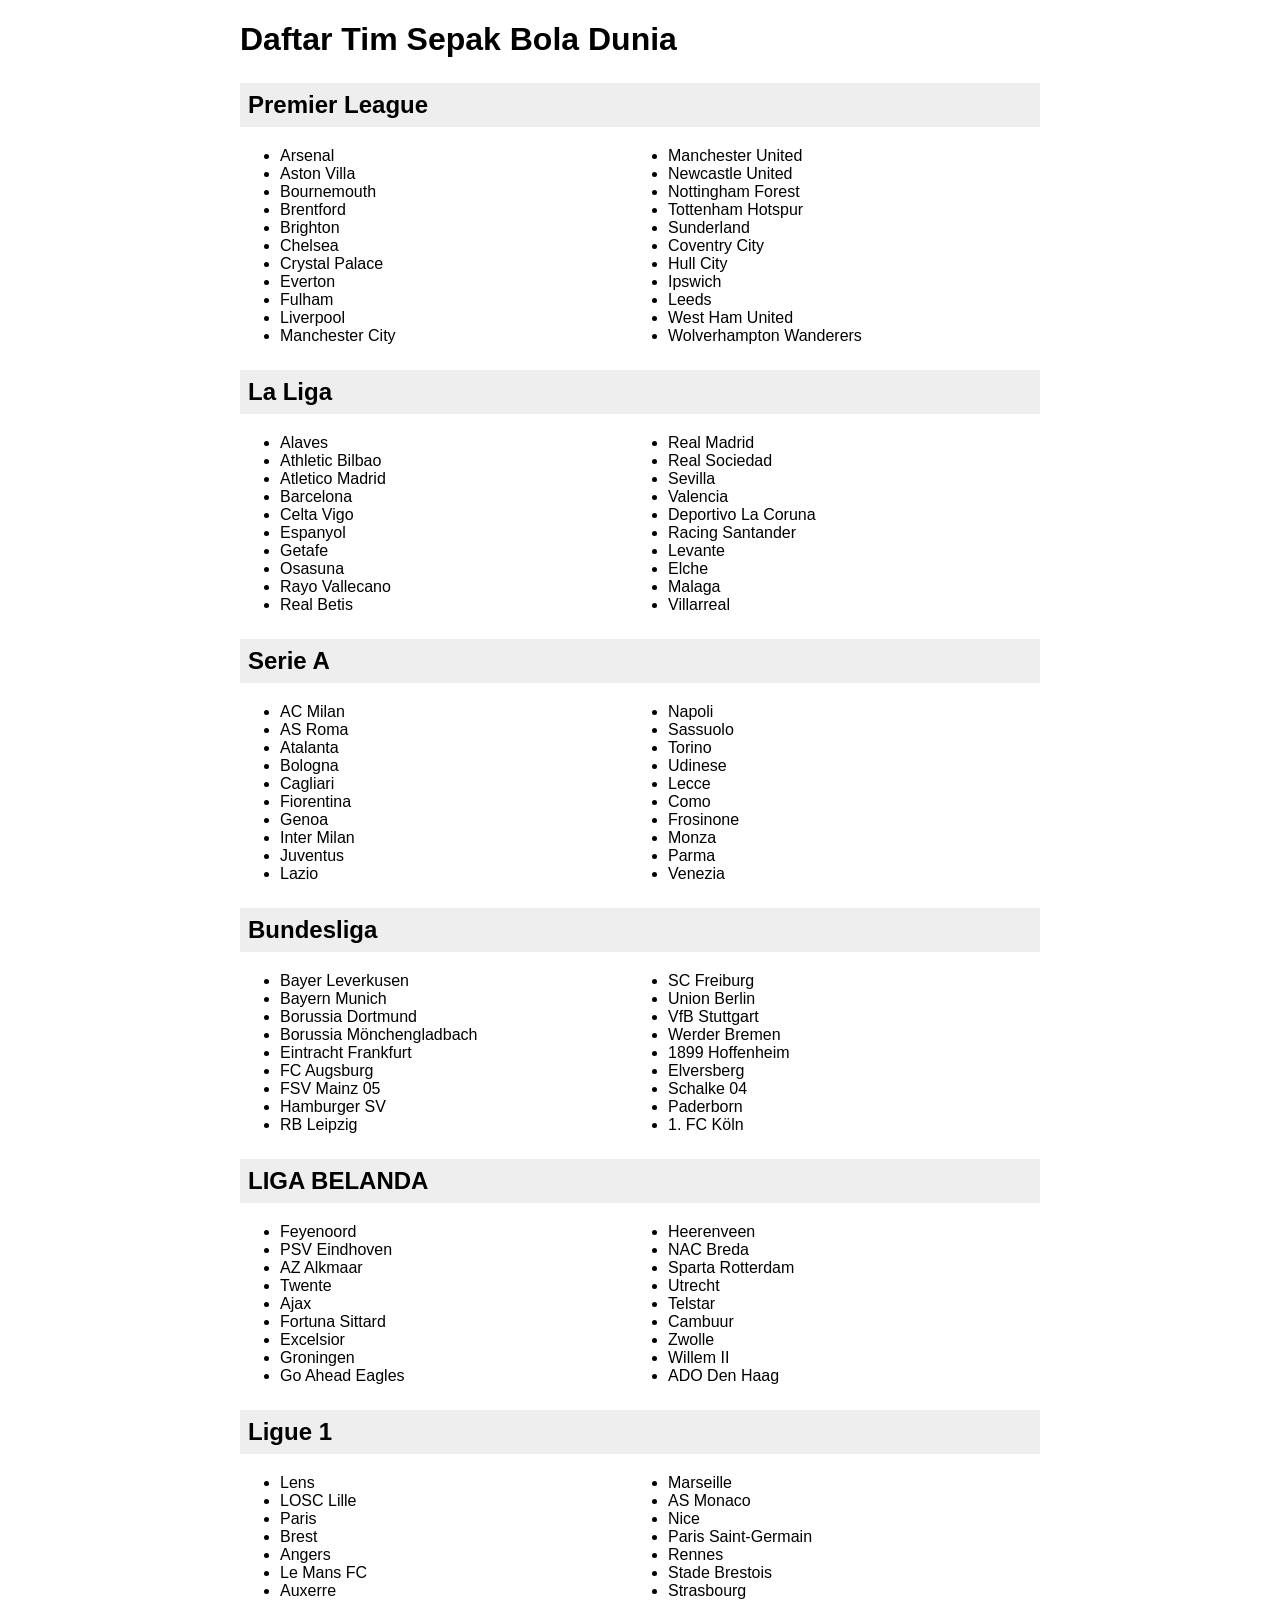
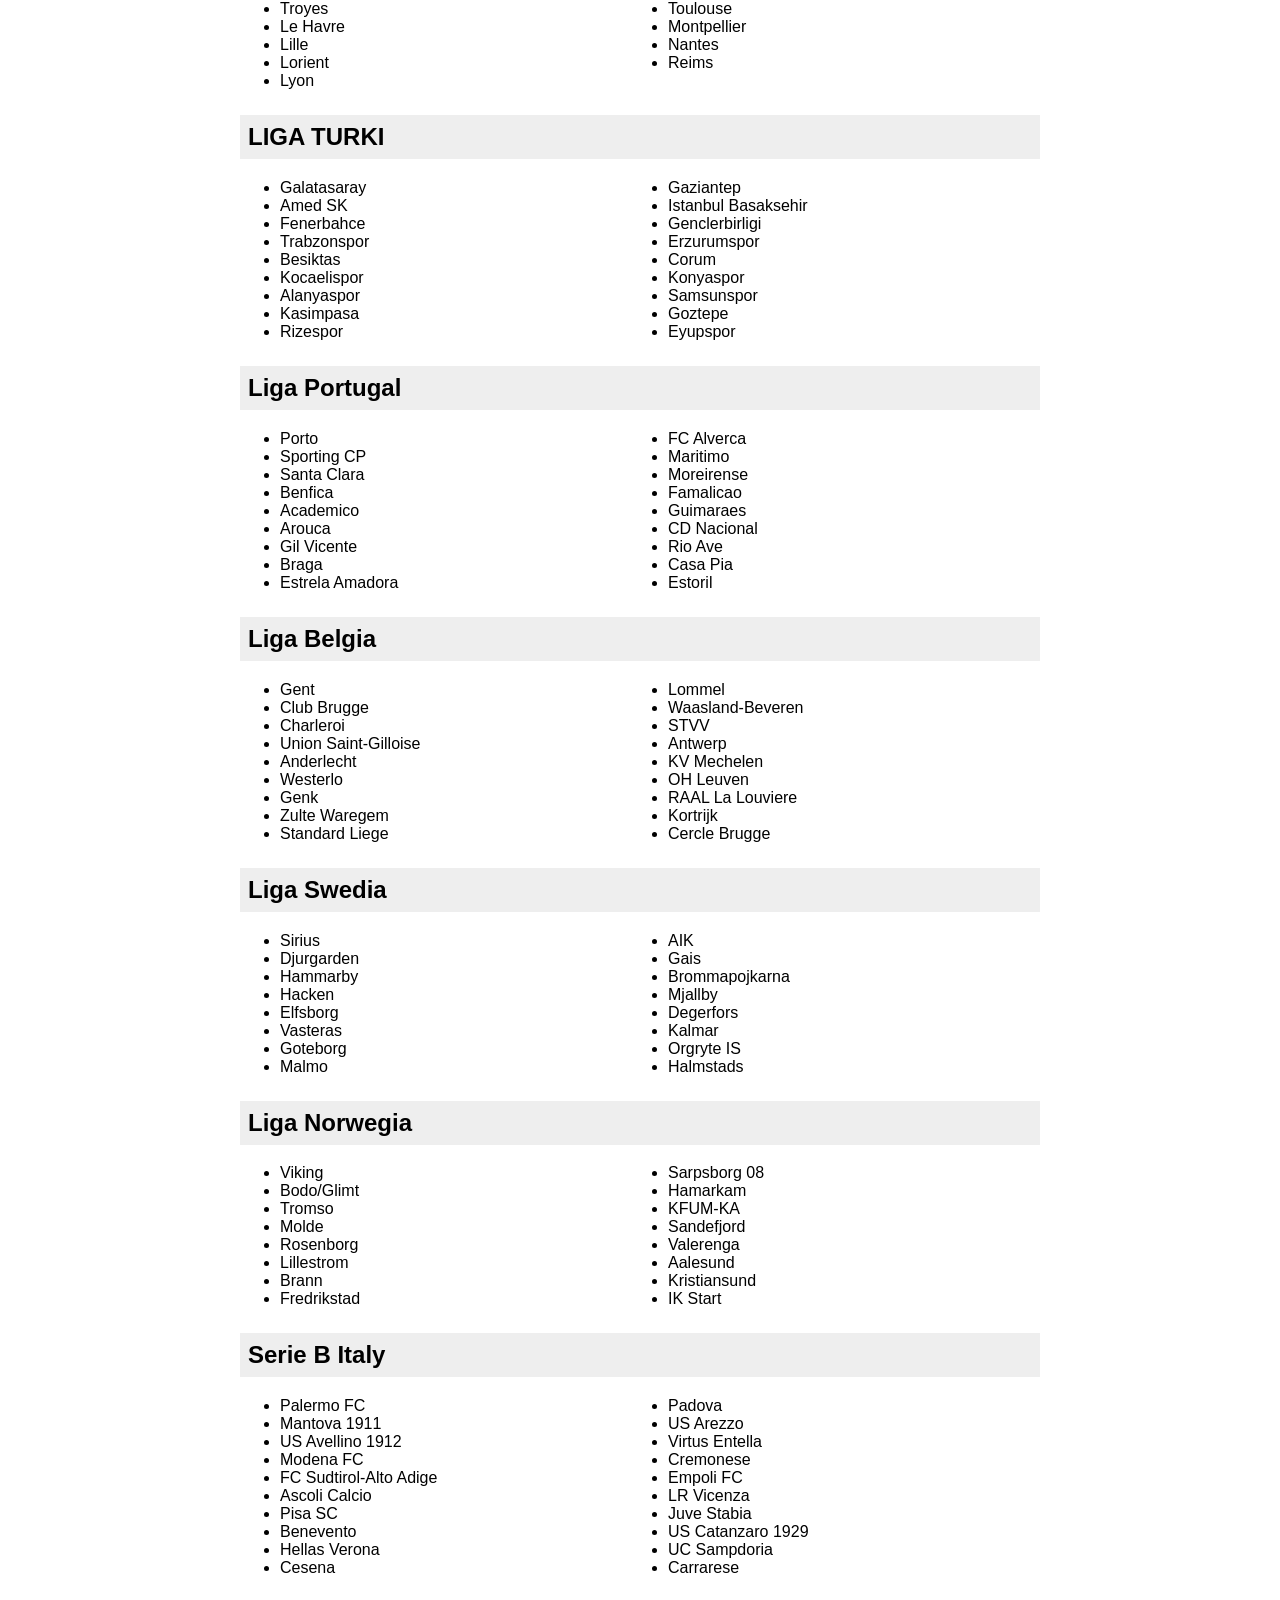
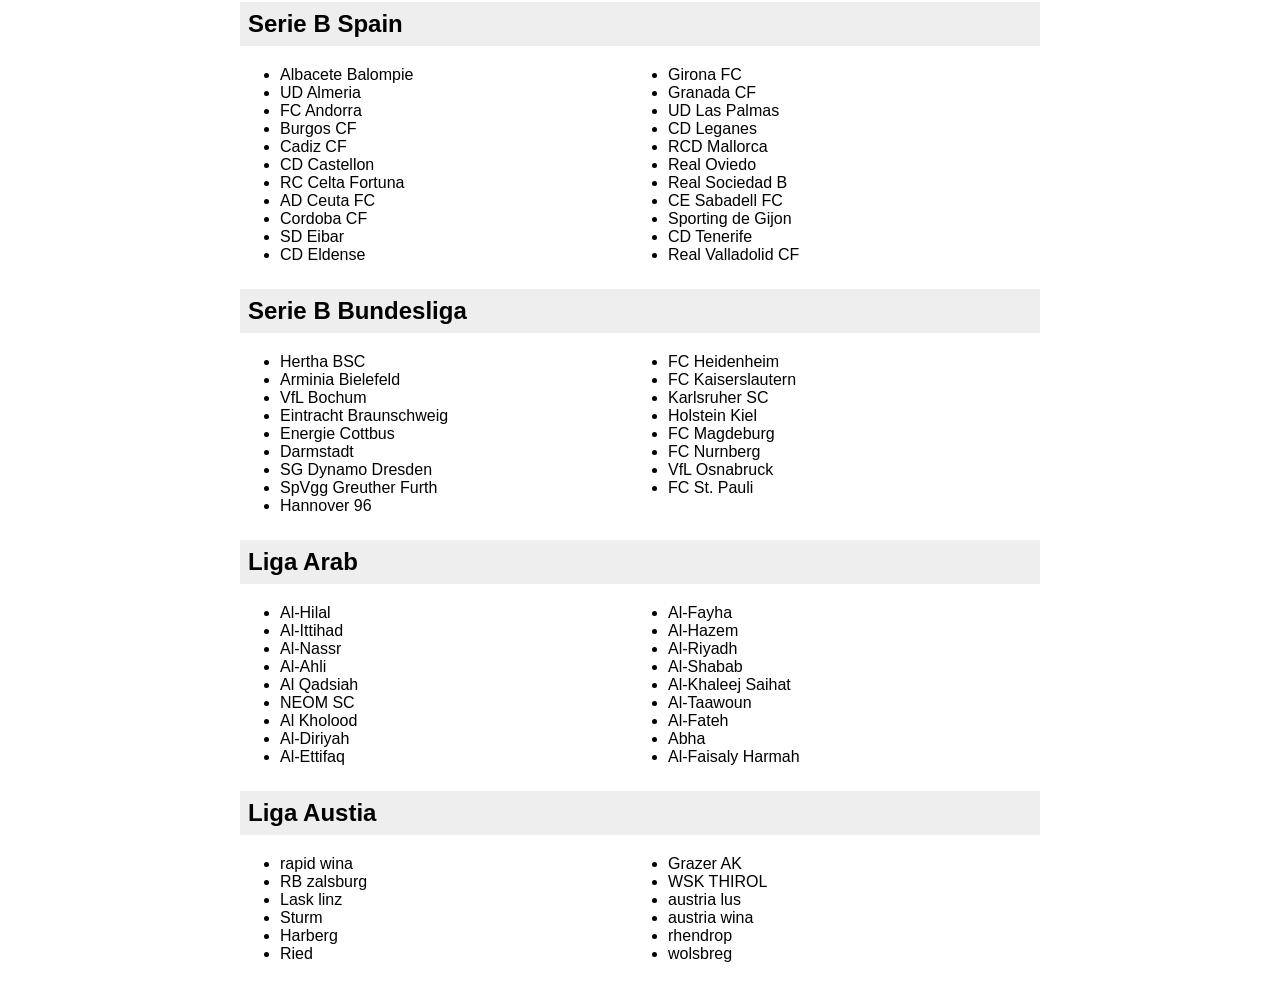
<file: pages/teams.html>
<!DOCTYPE html>
<html>
<head>
  <meta charset="UTF-8">
  <title>Daftar Tim Sepak Bola Dunia</title>
  <style>
    body { font-family: sans-serif; max-width: 800px; margin: 20px auto; }
    h2 { background: #eee; padding: 8px; margin-top: 25px; }
    ul { columns: 2; }
  </style>
</head>
<body>
  <h1>Daftar Tim Sepak Bola Dunia</h1>
  <div id="daftar-tim">Loading...</div>

  <script>
    // PENTING: karena file ini di /pages/, harus pakai ../data/
    fetch('../data/teams.json')
      .then(r => {
        if (!r.ok) throw new Error(r.status);
        return r.json();
      })
      .then(data => {
        const container = document.getElementById('daftar-tim');
        container.innerHTML = '';
        
        for (const [liga, klubList] of Object.entries(data)) {
          const h2 = document.createElement('h2');
          h2.textContent = liga;
          container.appendChild(h2);

          const ul = document.createElement('ul');
          klubList.forEach(nama => {
            const li = document.createElement('li');
            li.textContent = nama;
            ul.appendChild(li);
          });
          container.appendChild(ul);
        }
      })
      .catch(e => {
        document.getElementById('daftar-tim').textContent = 'Gagal load: ' + e.message;
        console.error(e);
      });
  </script>
</body>
</html>
</file>
